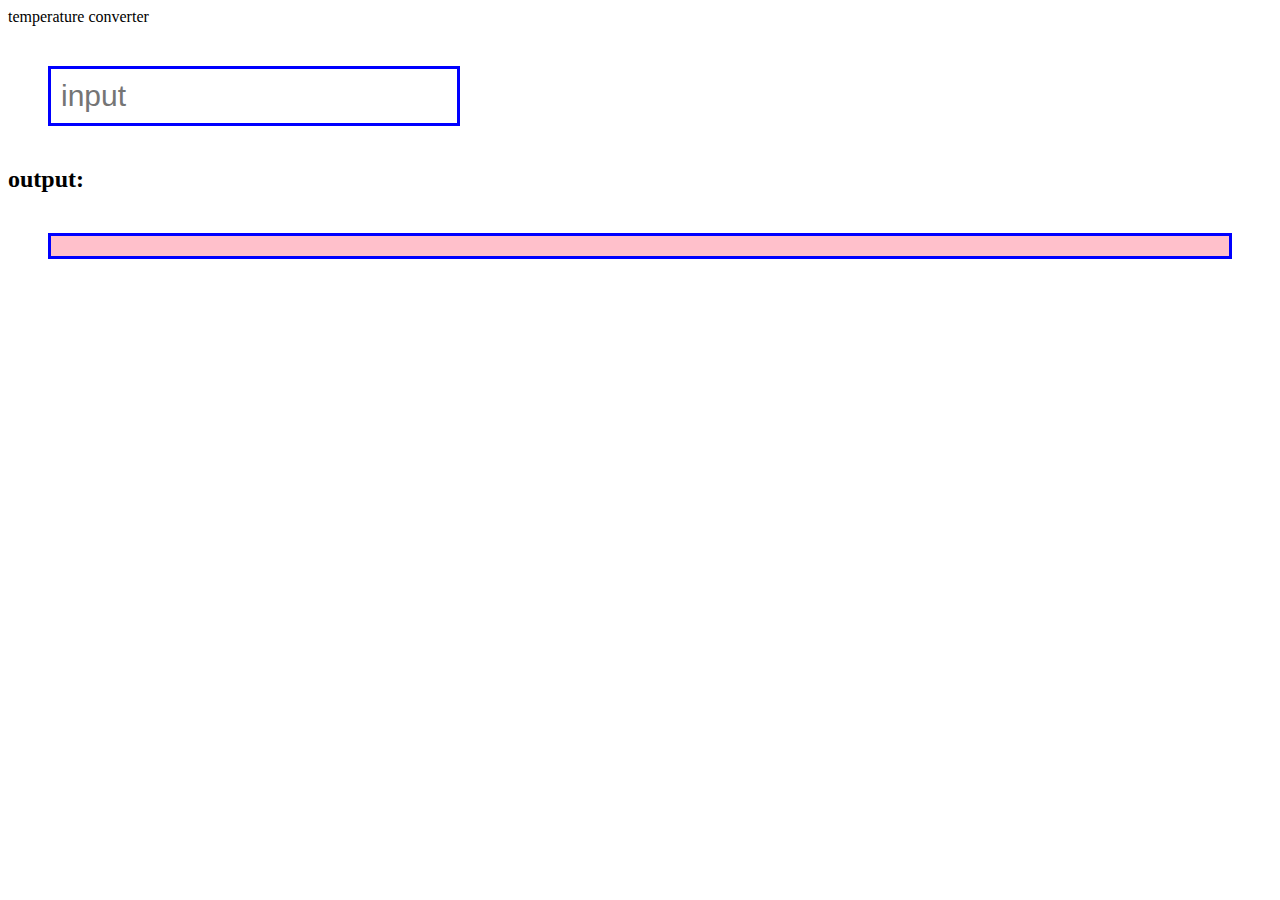
<file: index.html>
<html>
  <head>
    <link rel="stylesheet" href="style.css">
  </head>
  <body>
    <p>temperature converter</p>
    <input class="starter" id="input" placeholder="input"/>
    <h2>output:</h2>
    <p class="starter" id="output"></p>
    <script>
      document.querySelector('#input').addEventListener('change', function(event){
        var currentInput = event.target.value;
        var output = inputHappened(currentInput);
        display( output );
      });

      var display = function( data ){
        var output = document.querySelector('#output');
        output.innerText = data;
      }
    </script>
    <script src="script.js"></script>
  </body>
</html>
</file>
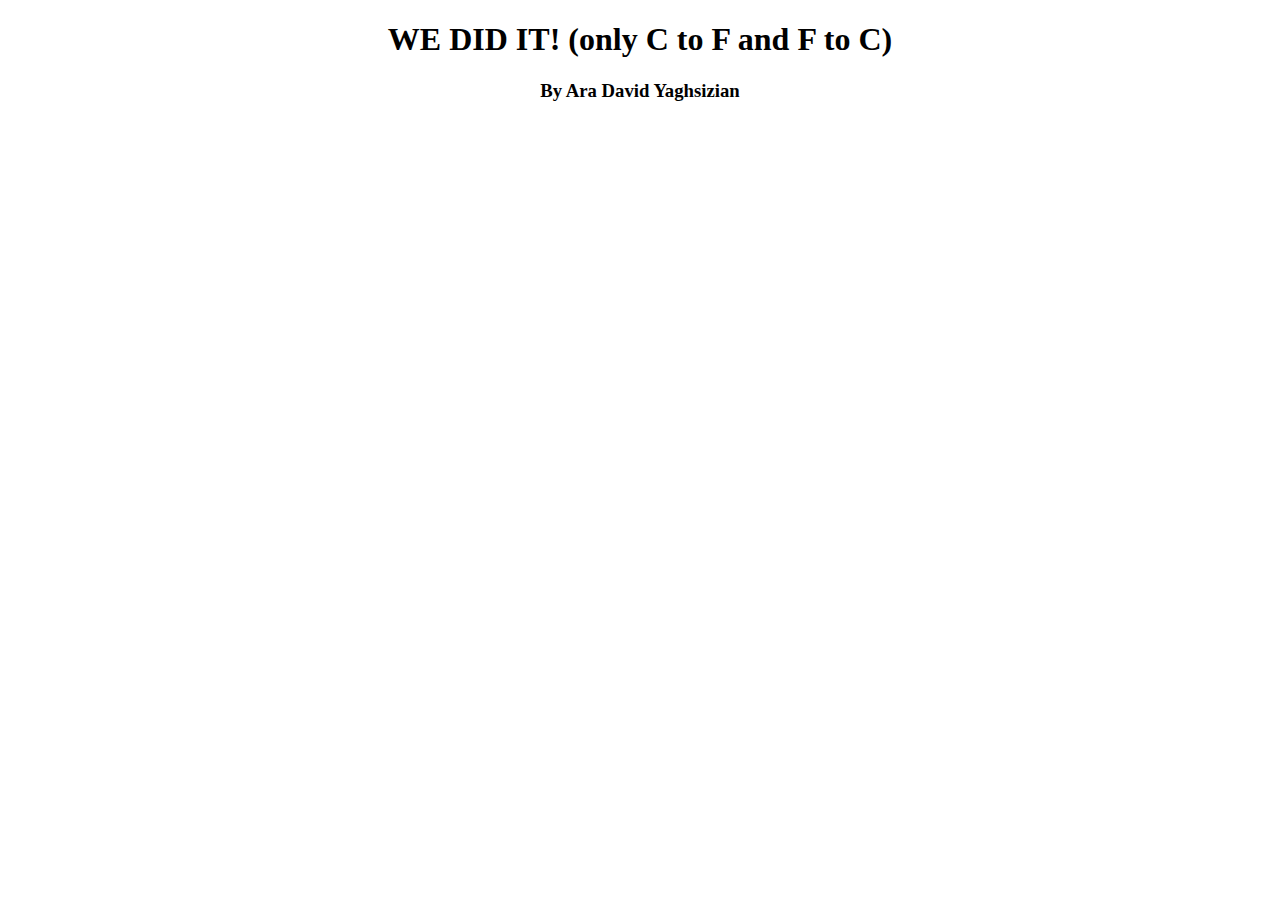
<file: hot.html>
<!DOCTYPE html>
<html>
  <head>
    <meta charset="utf-8">
    <title>temp converter</title>
  </head>
  <body>


    <h1><center>WE DID IT! (only C to F and F to C)</center></h1>
    <h3><center> By Ara David Yaghsizian</center></h3>

    <script type="text/javascript" src = "hot.js">

    </script>




  </body>
</html>
</file>
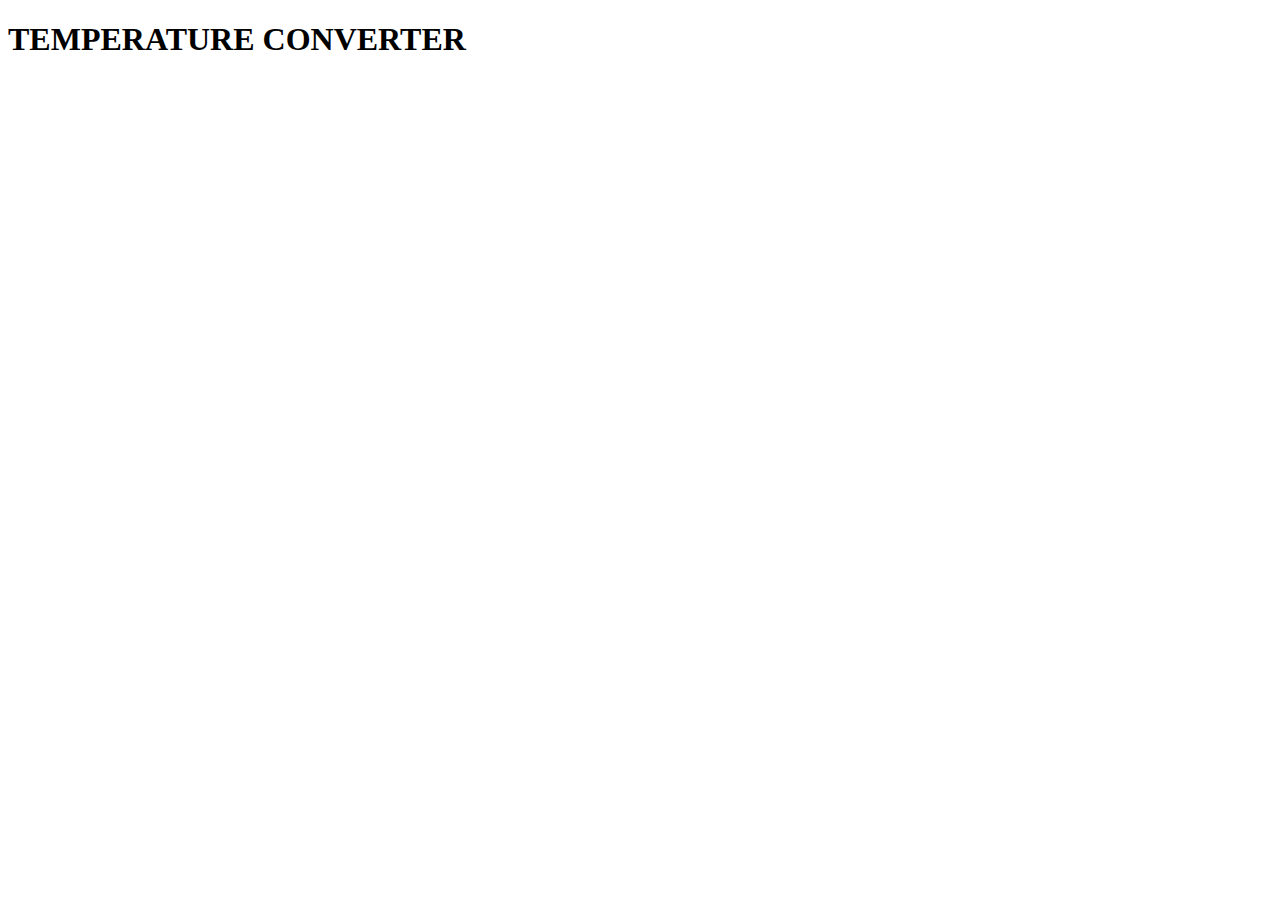
<file: index2.html>
<!DOCTYPE html>
<html>
<head>
	<title>TEMPERATURE CONVERTER</title>
</head>
<body>

<h1 id="title">TEMPERATURE CONVERTER</h1>
<h2 id="conversion"></h2>


<script src="script2.js" charset="utf-8"></script>
</body>
</html>
</file>
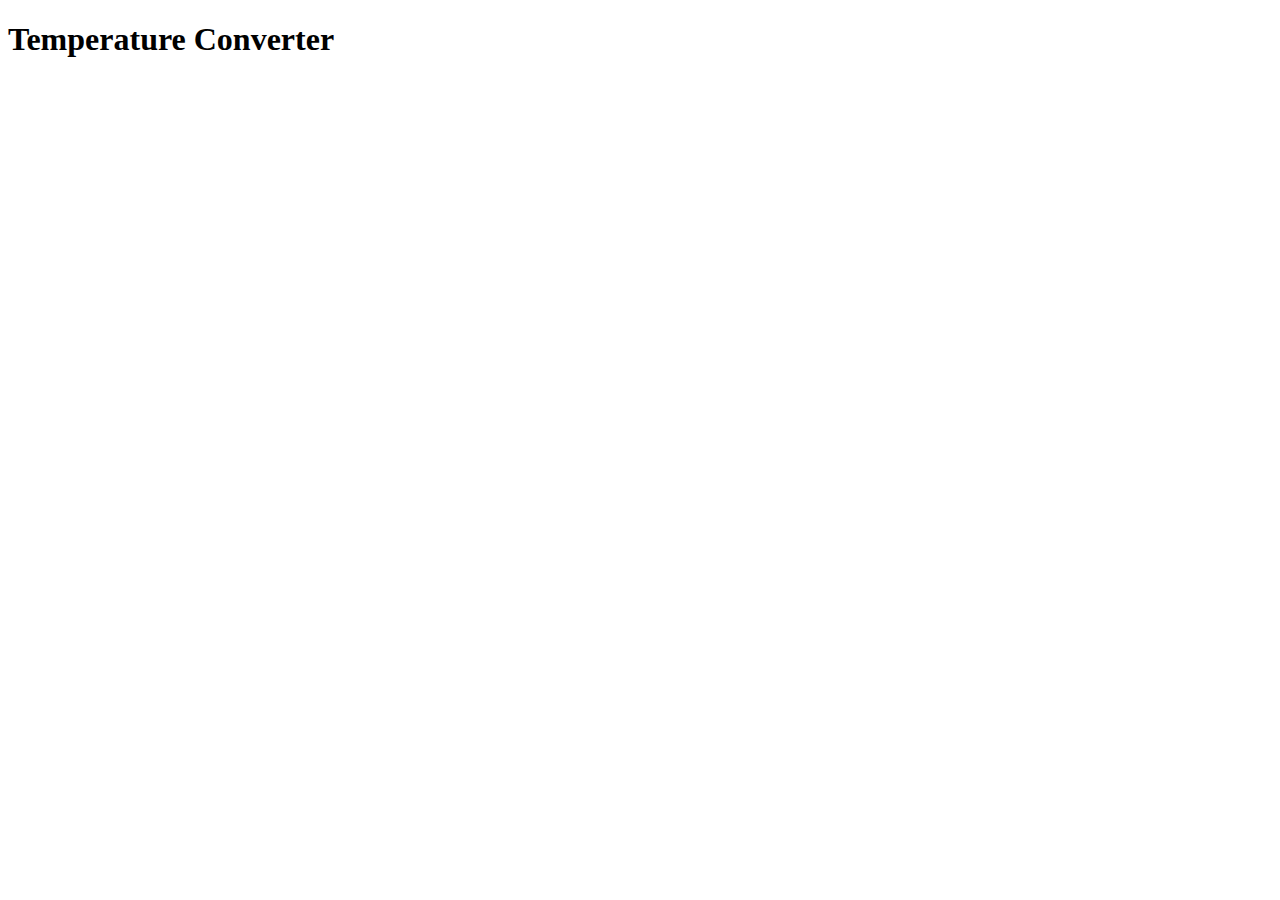
<file: tempc.html>
<!DOCTYPE html>
<html>
  <head>
    <meta charset="utf-8">
    <title>Temp Converter
    </title>
    <h1>
      Temperature Converter
    </h1>
  </head>
  <body>
  <script type="text/javascript" src = "tempc.js">

  </script>
  </body>
</html>
</file>
<file: style.css>
.starter{
  font-size:30px;
  padding:10px;
  display:block;
  margin:40px;
  border:3px solid blue;
}

#output{
  background-color:pink;
}
</file>
